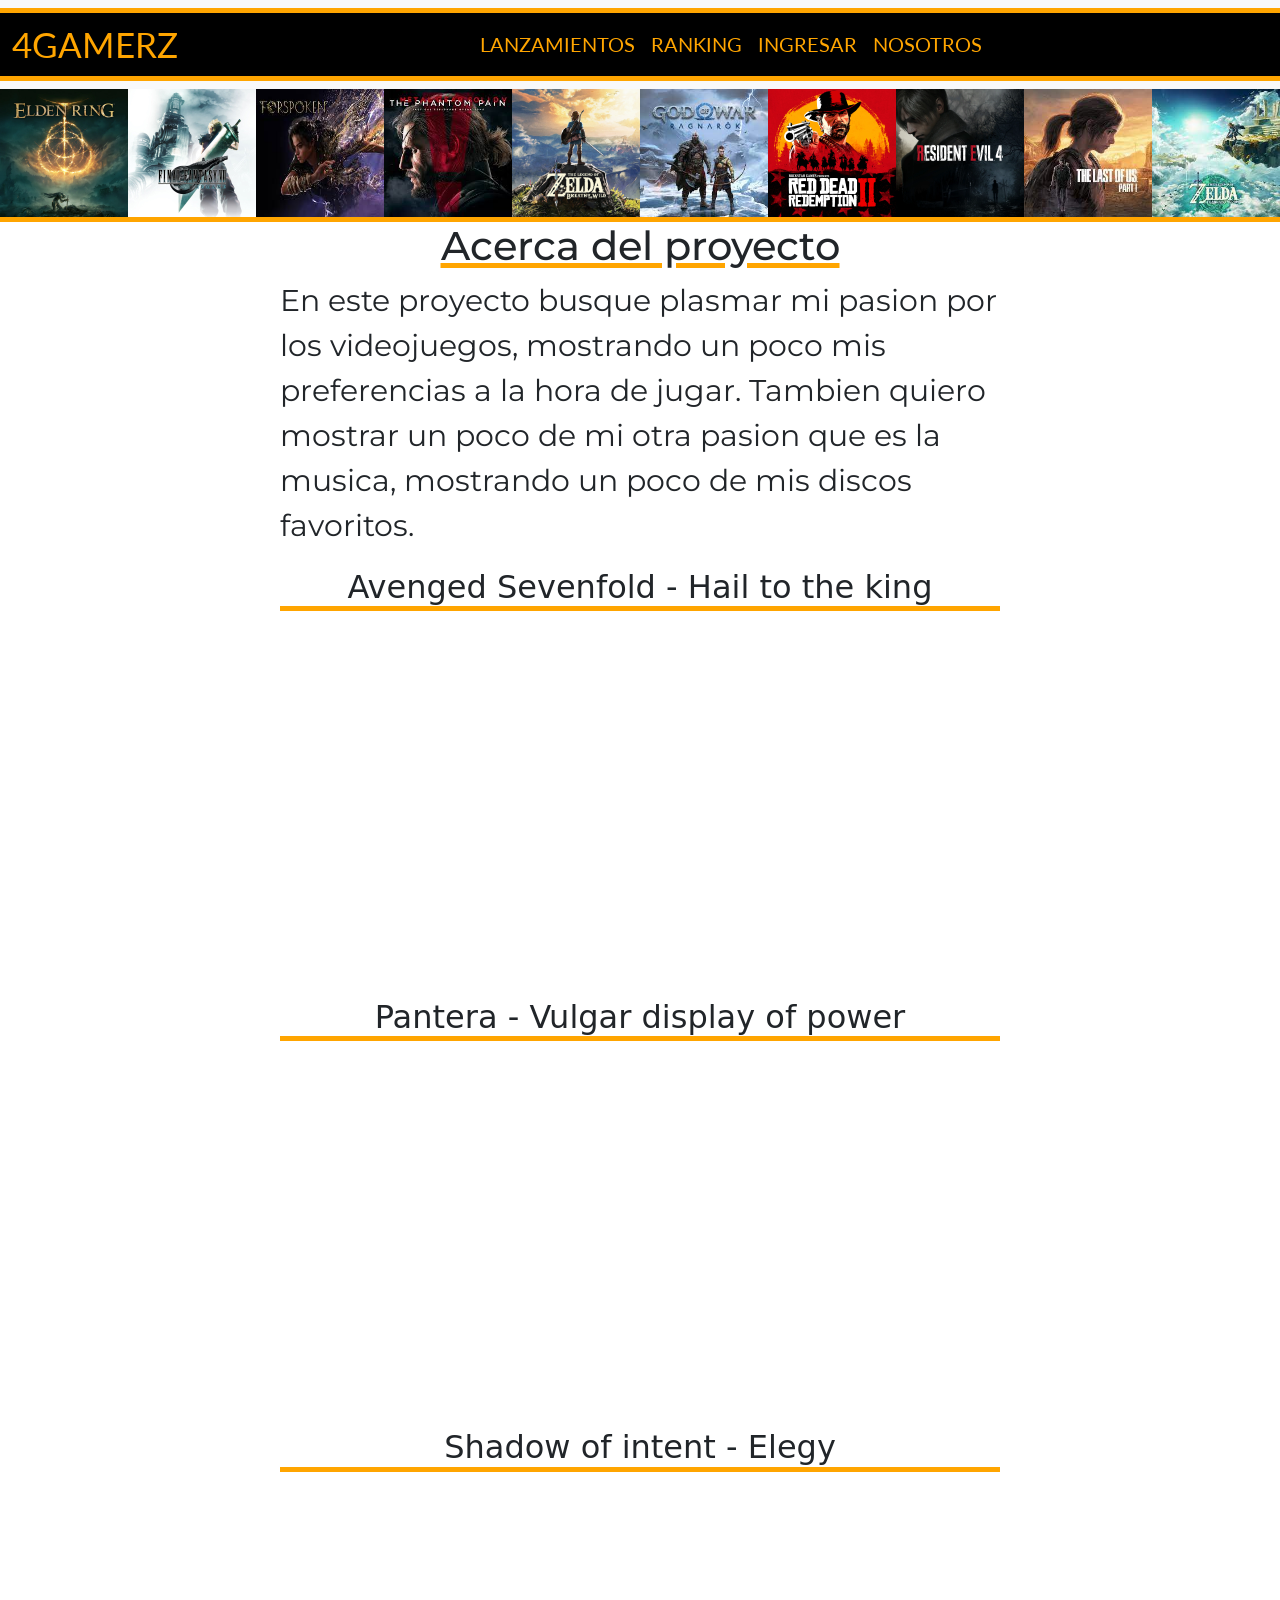
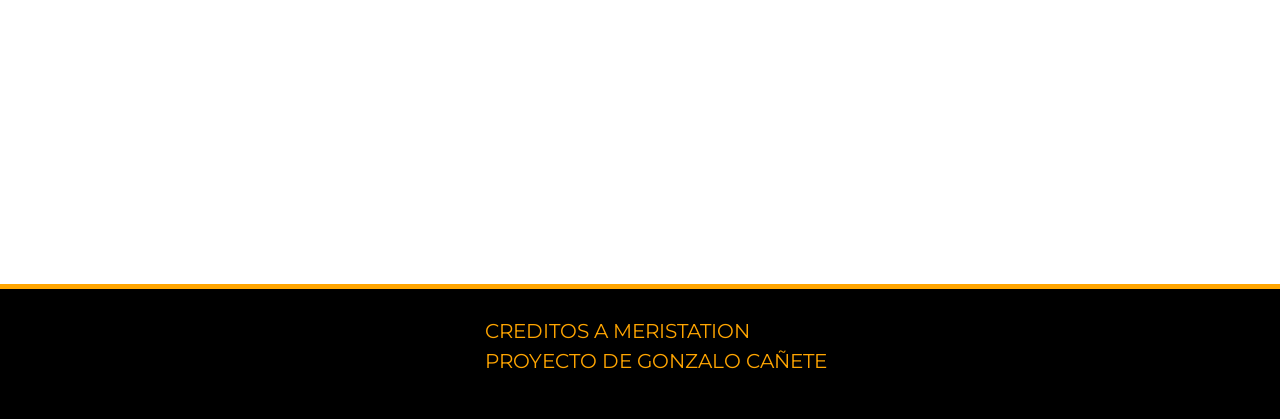
<file: segundaEntrega/pages/about.html>
<!DOCTYPE html>
<html lang="en">
<head>
    <meta charset="UTF-8">
    <meta http-equiv="X-UA-Compatible" content="IE=edge">
    <meta name="viewport" content="width=device-width, initial-scale=1.0">
    <title>Nosotros</title>
    
    <!-- GOOGLE FONTS -->
    <link rel="preconnect" href="https://fonts.googleapis.com">
    <link rel="preconnect" href="https://fonts.gstatic.com" crossorigin>
    <link href="https://fonts.googleapis.com/css2?family=Montserrat:wght@100&display=swap" rel="stylesheet">
    <link rel="preconnect" href="https://fonts.googleapis.com">
    <link rel="preconnect" href="https://fonts.gstatic.com" crossorigin>
    <link href="https://fonts.googleapis.com/css2?family=Lato&family=Montserrat:wght@100&display=swap" rel="stylesheet">
    <link rel="preconnect" href="https://fonts.googleapis.com">
    <link rel="preconnect" href="https://fonts.gstatic.com" crossorigin>
    <link href="https://fonts.googleapis.com/css2?family=Lato&family=Montserrat&display=swap" rel="stylesheet">

    <!-- BOOTSTRAP -->
    <link href="https://cdn.jsdelivr.net/npm/bootstrap@5.3.0-alpha1/dist/css/bootstrap.min.css" rel="stylesheet" integrity="sha384-GLhlTQ8iRABdZLl6O3oVMWSktQOp6b7In1Zl3/Jr59b6EGGoI1aFkw7cmDA6j6gD" crossorigin="anonymous">

    <!-- MAIN CSS -->
    <link rel="stylesheet" href="../css/style.css">
</head>
<body>
    <header>
        <nav class="navbar navbar-expand-lg bg-body-tertiary">
            <div class="container-fluid">
              <a class="navbar-brand" href="../index.html">4Gamerz</a>
              <button class="navbar-toggler" type="button" data-bs-toggle="collapse" data-bs-target="#navbarNav" aria-controls="navbarNav" aria-expanded="false" aria-label="Toggle navigation">
                <span class="navbar-toggler-icon"></span>
              </button>
              <div class="collapse navbar-collapse" id="navbarNav">
                <ul class="navbar-nav">
                  <li class="nav-item">
                    <a class="nav-link" aria-current="page" href="./Lanzamientos.html">lanzamientos</a>
                  </li>
                  <li class="nav-item">
                    <a class="nav-link" href="./top.html">ranking</a>
                  </li>
                  <li class="nav-item">
                    <a class="nav-link" href="./log.html">ingresar</a>
                  </li>
                  <li class="nav-item">
                    <a class="nav-link" href="./about.html">nosotros</a>
                  </li>
                </ul>
              </div>
            </div>
          </nav>
          <div class="image_header_container">
            <img src="../img/eldenRing.webp" alt="elden ring">
            <img src="../img/FF7.jpg" alt="ff7">
            <img src="../img/forspoken.webp" alt="forspoken">
            <img src="../img/metalgearsolidv.jpg" alt="mgsv">
            <img src="../img/tloz.avif" alt="tloz">
            <img src="../img/godOfWarRagnarok.webp" alt="gow">
            <img src="../img/redDeadRedemption2.jpg" alt="rdr2">
            <img src="../img/RESIDENT-EVIL-4.webp" alt="re4">
            <img src="../img/tlouremake.webp" alt="tlou">
            <img src="../img/zelda-tears-of-the-kingdom-button-2k-1663127818777.jpg" alt="zelda">
          </div>
    </header>
    <main>
      <div class="title">
        <h1>Acerca del proyecto</h1>
      </div>
      <div class="grid_container">
        <section class="main_Column" id="sectionMain">
          <article>
            <div class="music_container">
            <p>
                En este proyecto busque plasmar mi pasion por los videojuegos, mostrando un poco mis preferencias a la hora de jugar. 
                Tambien quiero mostrar un poco de mi otra pasion que es la musica, mostrando un poco de mis discos favoritos.
            </p>
                <h2>Avenged Sevenfold - Hail to the king</h2> 
                <iframe style="border-radius:12px" src="https://open.spotify.com/embed/album/0ks45m1bsP2JsZpM5D2FFA?utm_source=generator" width="100%" height="352" frameBorder="0" allowfullscreen="" allow="autoplay; clipboard-write; encrypted-media; fullscreen; picture-in-picture" loading="lazy"></iframe>
            </div>
          </article>
          <article>
            <div class="music_container">
                <h2>Pantera - Vulgar display of power</h2>
                <iframe style="border-radius:12px" src="https://open.spotify.com/embed/album/7kW0cpKgSVsEqcc8xgbSb0?utm_source=generator" width="100%" height="352" frameBorder="0" allowfullscreen="" allow="autoplay; clipboard-write; encrypted-media; fullscreen; picture-in-picture" loading="lazy"></iframe>
            </div>
          </article>
          <article>
            <div class="music_container">
                <h2>Shadow of intent - Elegy</h2>
                <iframe style="border-radius:12px" src="https://open.spotify.com/embed/album/1YwAkYsGTgNMWaayCgxjsb?utm_source=generator" width="100%" height="352" frameBorder="0" allowfullscreen="" allow="autoplay; clipboard-write; encrypted-media; fullscreen; picture-in-picture" loading="lazy"></iframe>
            </div>
          </article>
        </section>
    </div>
    </main>
    <footer>
      <footer class="Footer">
        <!-- REFERENCIAS EN FOOTER -->
        <ul>
          <li><a href="https://as.com/meristation/">creditos a meristation</a></li>
          <li>proyecto de gonzalo cañete</li>
        </ul>
        
    </footer>
    <!-- BOOTSTRAP -->
    <script src="https://cdn.jsdelivr.net/npm/bootstrap@5.3.0-alpha1/dist/js/bootstrap.bundle.min.js" integrity="sha384-w76AqPfDkMBDXo30jS1Sgez6pr3x5MlQ1ZAGC+nuZB+EYdgRZgiwxhTBTkF7CXvN" crossorigin="anonymous"></script>
</body>
</html>
</file>
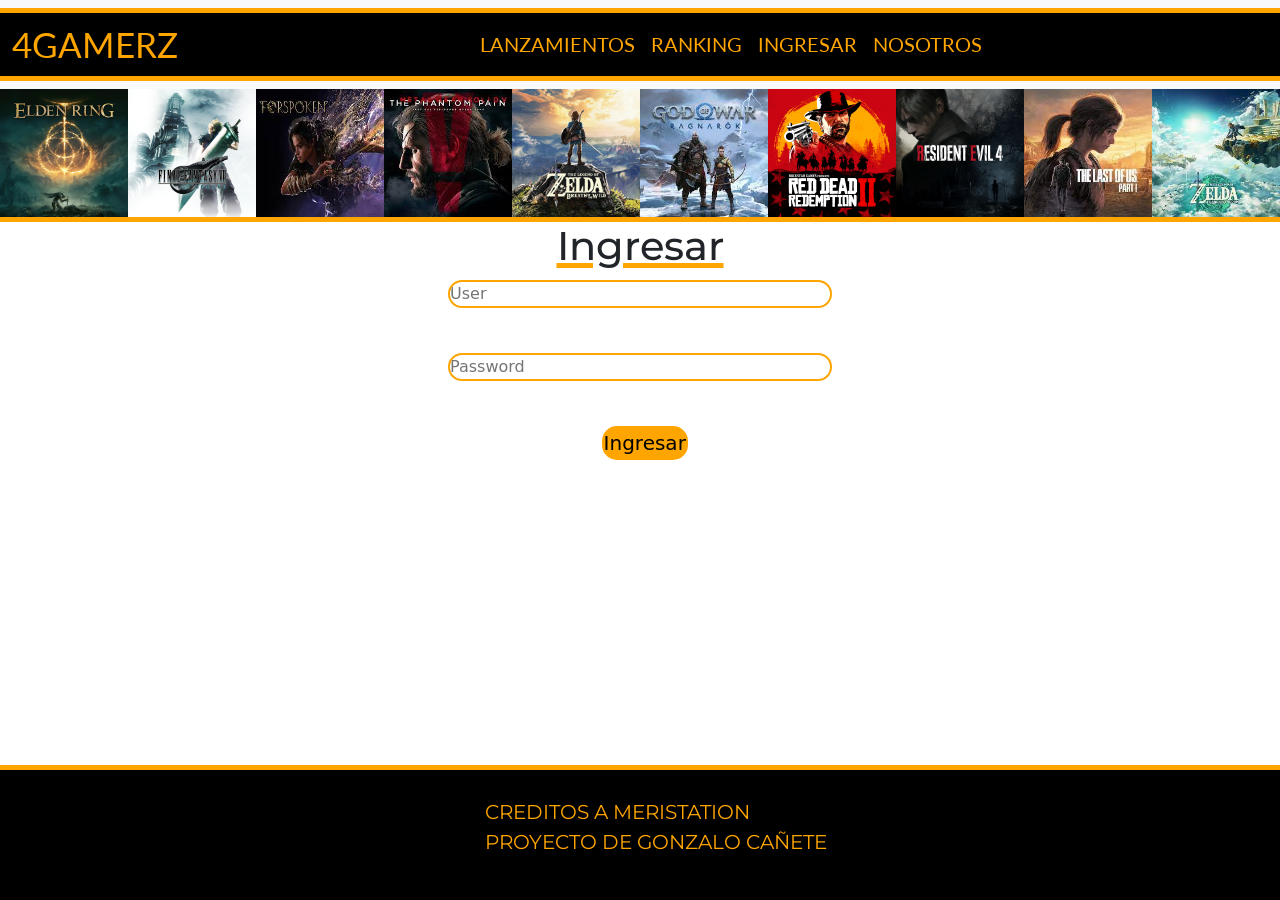
<file: segundaEntrega/pages/log.html>
<!DOCTYPE html>
<html lang="en">
<head>
    <meta charset="UTF-8">
    <meta http-equiv="X-UA-Compatible" content="IE=edge">
    <meta name="viewport" content="width=device-width, initial-scale=1.0">
    <title>Ingresar</title>
    
    <!-- GOOGLE FONTS -->
    <link rel="preconnect" href="https://fonts.googleapis.com">
    <link rel="preconnect" href="https://fonts.gstatic.com" crossorigin>
    <link href="https://fonts.googleapis.com/css2?family=Montserrat:wght@100&display=swap" rel="stylesheet">
    <link rel="preconnect" href="https://fonts.googleapis.com">
    <link rel="preconnect" href="https://fonts.gstatic.com" crossorigin>
    <link href="https://fonts.googleapis.com/css2?family=Lato&family=Montserrat:wght@100&display=swap" rel="stylesheet">
    <link rel="preconnect" href="https://fonts.googleapis.com">
    <link rel="preconnect" href="https://fonts.gstatic.com" crossorigin>
    <link href="https://fonts.googleapis.com/css2?family=Lato&family=Montserrat&display=swap" rel="stylesheet">

    <!-- BOOTSTRAP -->
    <link href="https://cdn.jsdelivr.net/npm/bootstrap@5.3.0-alpha1/dist/css/bootstrap.min.css" rel="stylesheet" integrity="sha384-GLhlTQ8iRABdZLl6O3oVMWSktQOp6b7In1Zl3/Jr59b6EGGoI1aFkw7cmDA6j6gD" crossorigin="anonymous">

    <!-- MAIN CSS -->
    <link rel="stylesheet" href="../css/style.css">
</head>
<body>
    <header>
        <nav class="navbar navbar-expand-lg bg-body-tertiary">
            <div class="container-fluid">
              <a class="navbar-brand" href="../index.html">4Gamerz</a>
              <button class="navbar-toggler" type="button" data-bs-toggle="collapse" data-bs-target="#navbarNav" aria-controls="navbarNav" aria-expanded="false" aria-label="Toggle navigation">
                <span class="navbar-toggler-icon"></span>
              </button>
              <div class="collapse navbar-collapse" id="navbarNav">
                <ul class="navbar-nav">
                  <li class="nav-item">
                    <a class="nav-link" aria-current="page" href="./Lanzamientos.html">lanzamientos</a>
                  </li>
                  <li class="nav-item">
                    <a class="nav-link" href="./top.html">ranking</a>
                  </li>
                  <li class="nav-item">
                    <a class="nav-link" href="./log.html">ingresar</a>
                  </li>
                  <li class="nav-item">
                    <a class="nav-link" href="./about.html">nosotros</a>
                  </li>
                </ul>
              </div>
            </div>
          </nav>
          <div class="image_header_container">
            <img src="../img/eldenRing.webp" alt="elden ring">
            <img src="../img/FF7.jpg" alt="ff7">
            <img src="../img/forspoken.webp" alt="forspoken">
            <img src="../img/metalgearsolidv.jpg" alt="mgsv">
            <img src="../img/tloz.avif" alt="tloz">
            <img src="../img/godOfWarRagnarok.webp" alt="gow">
            <img src="../img/redDeadRedemption2.jpg" alt="rdr2">
            <img src="../img/RESIDENT-EVIL-4.webp" alt="re4">
            <img src="../img/tlouremake.webp" alt="tlou">
            <img src="../img/zelda-tears-of-the-kingdom-button-2k-1663127818777.jpg" alt="zelda">
          </div>
    </header>
    <main>
      <div class="title">
        <h1>Ingresar</h1>
      </div>
        <section>
          <article>
            <div class="login_container">
              <input type="user" placeholder="User" required>
              <input type="password" placeholder="Password" required>
              <button type="submit">Ingresar</button>
            </div>
          </article>
        </section>
    </main>
    <footer>
      <footer class="Footer">
        <!-- REFERENCIAS EN FOOTER -->
        <ul>
          <li><a href="https://as.com/meristation/">creditos a meristation</a></li>
          <li>proyecto de gonzalo cañete</li>
        </ul>
        
    </footer>
    <!-- BOOTSTRAP -->
    <script src="https://cdn.jsdelivr.net/npm/bootstrap@5.3.0-alpha1/dist/js/bootstrap.bundle.min.js" integrity="sha384-w76AqPfDkMBDXo30jS1Sgez6pr3x5MlQ1ZAGC+nuZB+EYdgRZgiwxhTBTkF7CXvN" crossorigin="anonymous"></script>
</body>
</html>
</file>
<file: segundaEntrega/css/style.css>
* {
    margin: 0;
    padding: 0;
}



/* DISEÑO DEL NAVBAR DE BOOTSTRAP */
header {
    position: sticky;
    top: 0;
    z-index: 1;  /* Esto lo hago para que se superponga al relative y absolute de las imagenes en ranking */
}

.container-fluid {
    background-color: black;
    border-top: 5px solid orange;
    border-bottom: 5px solid orange;
}

.collapse{
    justify-content: center;
    align-items: center;
}

.collapse .nav-link:hover {
    background-color: orange;
}

.collapse a{
    color: orange;
    font-size: 20px;
    text-transform: uppercase;
    font-family: 'Lato', sans-serif;
    text-decoration: double;
}

.container-fluid .navbar-brand {
    color: orange;
    font-size: 35px;
    text-transform: uppercase;
    font-family: 'Lato', sans-serif;
    text-decoration: double;
}

.container-fluid .navbar-brand:hover{
    background-color: orange;
    color: black;
}

.navbar-toggler {
    background-color: orange;
}

/* BODY CSS */

/* AJUSTE PARA EL FOOTER (PARA QUE NO QUEDE A MITAD DE PAGINA CUANDO NO HAY CONTENIDO */
body {
    position: relative;
    padding-bottom: 20vh;
    min-height: 100vh;
}

/* IMAGENES */
.image_header_container {
    display: flex;
    width: 100%;
}

.image_header_container img{
    width: 10%;
    border-bottom: 5px solid orange;
}

.item_container img {
    width: 10vw;
    border: 5px solid orange;
    border-radius: 15px;
    margin-left: 10px;
}

.img_item_container {
    display: flex;
    position: relative;
    text-align: center;
}

.img_item_container h2 {
    position: absolute;
    font-family: 'Montserrat', sans-serif;
    background-color: #8ca315;
    border-radius: 20px;
    width: 5vw;
}
/* TITULO */

.title {
    font-size: 20px;
    text-align: center;
    font-family: 'Montserrat', sans-serif;
    text-decoration: double;
    text-decoration: underline 5px solid orange;
}

/* GRIDS */
.grid_container {
    display: grid;
    grid-template-columns: 1fr 3fr 1fr;
    column-gap: 40px;
    grid-template-areas: 
    "section1 section2 section3";

}
section#sectionLeft{
    grid-area: section1;
}

section#sectionMain{
    grid-area: section2;
}

section#sectionRight{
    grid-area: section3;
}
.left_aside {
    position: static;
    width: 20%;
    position: fixed;
    left: 0;

}
.left_aside img {
    width: 100%;
    height: 15vh;
}
.right_aside {
    position: fixed;
    width: 20%;
    height: 100vh;
    right: 0;
}

.right_aside img {
    width: 100%;
    height: 15vh;
}

/* ARTICLES */

.article {
    margin-top: 10vh;
    width: 100%;
    border-bottom: 1px solid grey;
}

.article h2 {
    font-size: 30px;
    text-align: center;
    text-transform: uppercase;
    text-decoration: underline 5px solid orange;
    font-family: 'Montserrat', sans-serif;
    
}
.article h3 {
    font-size: 20px;
    text-align: center;
    font-family: 'Montserrat', sans-serif;
    text-decoration: double;
}
.article_img_container img{
    width: 30vw;
    height: 30vh;
    margin: 15px;
    border: 5px solid orange;
    border-radius: 10px;
}

.article_img_container {
    display: flex;
    justify-content: center;
    align-items: center;
}

.article_p_container {
    font-size: 15px;
    text-decoration: double;
    color: black;
    font-family: 'Montserrat', sans-serif;
}

.article_img_list li {
    list-style: none;
    font-size: 30px;
}

.article_iframe_container iframe {
    width: 100%;
    border: 5px solid orange;
    border-radius: 10px;
}

.article_iframe_container a {
    visibility: hidden;
}

.top_article {
    display: flex;
    justify-content:space-between;
    align-items: center;
}

.top_article li {
    color: orange;
    margin-bottom: 10px;
    border-bottom: 2px solid orange;
    font-size: 30px;
    font-family: 'Montserrat', sans-serif;
}

.item_container {
    display: flex;
    align-items: center;
    justify-content: space-between;
    margin: 20px;
    border-bottom: 1px solid gray;
    
}

.login_container input {
    width: 30%;
    display: block;
    margin-left: 35%;
    margin-bottom: 5vh;
    margin-top: 10px;
    border: 2px solid orange;
    border-radius: 15px;
}

.login_container button {
    background-color: orange;
    border: 2px solid orange;
    margin-bottom: 20px;
    font-size: 20px;
    margin-left: 47%;
    border-radius: 15px;
}

button:hover {
    text-decoration: underline;
}

.music_container h2 {
    text-align: center;
    margin-top: 20px;
    border-bottom: 5px solid orange;
}

.music_container p {
    font-size: 30px;
    margin-bottom: 20px;
    font-family: 'Montserrat', sans-serif;
}
/* FOOTER */

.Footer {
    background-color: black;
    display: flex;
    width: 100%;
    height: 15vh;
    position: absolute;
    bottom: 0;
    justify-content: center;
    align-items: center;
    border-top: 5px solid orange;
}

.Footer li , a {
    color: orange;
    text-decoration: none;
    text-transform: uppercase;
    font-size: 20px;
    font-family: 'Montserrat', sans-serif;
    list-style: none;
}
/* OCULTAR LA "IMAGEBAR" */
@media (max-width: 991px){

    .image_header_container {
        visibility: hidden;
    }  
    /* OCULTAR LOS ASIDES */
    .left_aside {
        visibility: hidden;
    } 
    .right_aside {
        visibility: hidden;
    }

    /* MODIFICO LAS COLUMNAS */
    .grid_container {
        grid-template-columns: 1fr;
    }

    /* MODIFICO LAS IMAGENES */

    .article_img_container {
        display: block;
        justify-content: center;
        align-items: center;
    }

    .article_img_container {
        display: flex;
        justify-content: center;
        align-items: center;
    }

    .article_img_container img {
        width: 50vw;
        height: 40vh;
    }
    
    /* MODIFICO EL FOOTER */
    .Footer li {
        visibility: hidden;
    }
   
    .Footer a {
        visibility: visible;
    }

    /* MODIFICO IFRAME */
    .article_iframe_container iframe {
        visibility: hidden;
    }

    .article_iframe_container h2 {
        visibility: hidden;
    }

    .article_iframe_container a {
        visibility: visible;
        font-family: Arial, Helvetica, sans-serif;
        text-decoration: underline;
        font-size: 30px;
    }

    .article_iframe_container {
        text-align: center;
    }

    .article_p_container {
        font-size: 30px;
    }

    #index_image {
        display: block;
        text-align: center;
    }
}
</file>
